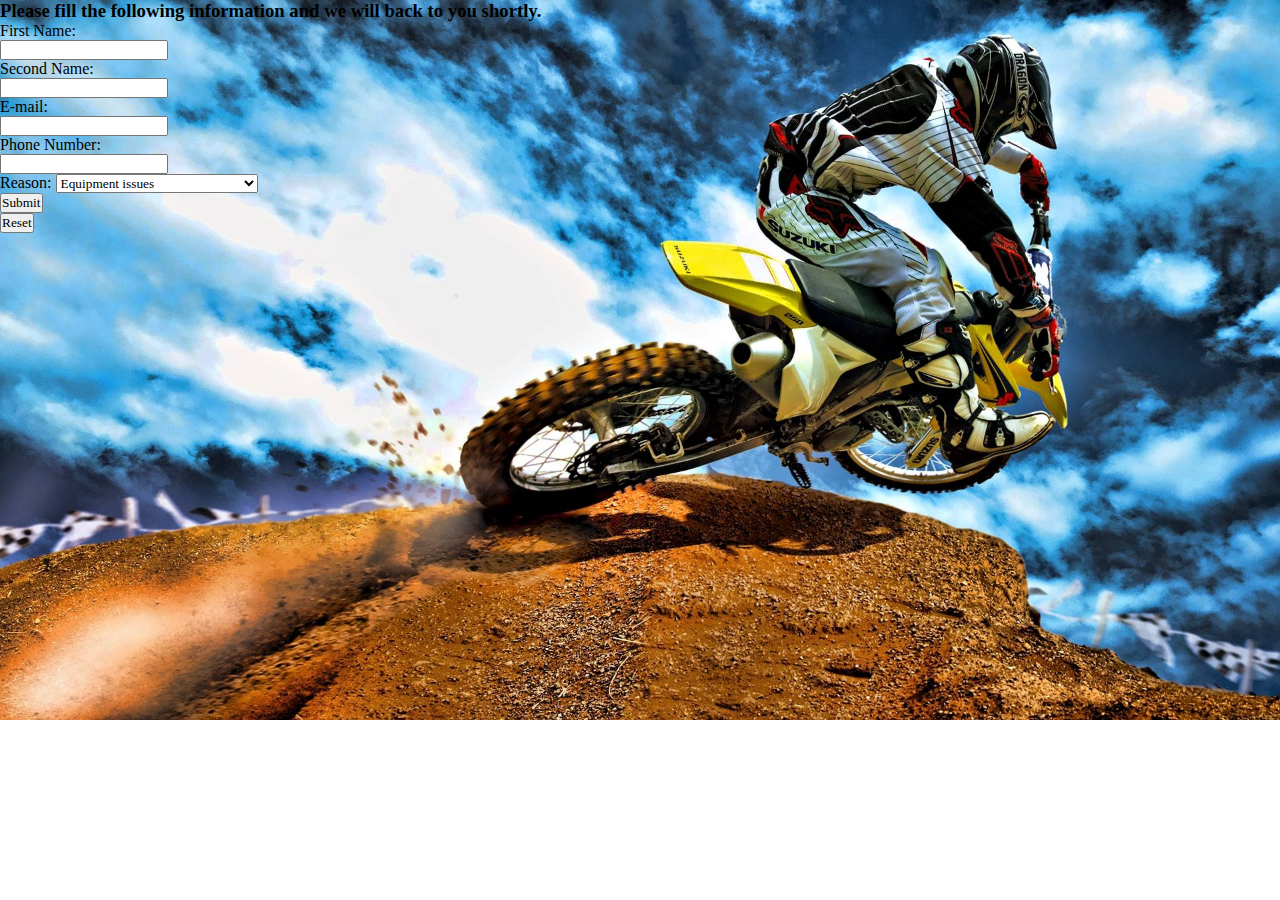
<file: motorcycles/contactUs.html>
<!DOCTYPE html>
<html lang="en">
  <head>
    <meta charset="UTF-8" />
    <meta http-equiv="X-UA-Compatible" />
    <meta name="viewport" content="width=device-width, initial-scale=1.0" />
    <link rel="stylesheet" href="contactUsStyle.css" />
    <title>Document</title>
  </head>
  <body>
    <div id="form">
      <form action="">
        <form action="">
          <div>
            <h3>
              Please fill the following information and we will back to you
              shortly.
            </h3>
            <div>
              <label for="firstName">First Name:</label>
              <input type="text" name="FirstName" id="firstName" required />
            </div>
            <div>
              <label for="secondName">Second Name:</label>
              <input type="text" name="secondName" id="secondName" required />
            </div>
            <div>
              <label for="email">E-mail:</label>
              <input type="email" name="email" id="email" required />
            </div>
            <div>
              <label for="phoneNumber">Phone Number:</label>
              <input type="tel" name="phoneNumber" id="phoneNumber" />
            </div>
            <div>
              <label for="reason">Reason:</label>
              <select name="reason" id="reason" required>
                <option value="equipment issues">Equipment issues</option>
                <option value="order">I want to make an order by phone</option>
                <option value="other">Other</option>
              </select>
            </div>
            <div>
              <input
                type="submit"
                value="Submit"
                class="btn"
                onclick="submitMessage()"
              />
              <input type="reset" class="btn" />
            </div>
          </div>
        </form>
      </form>
    </div>
    <script src="contactUs.js"></script>
  </body>
</html>
</file>
<file: motorcycles/contactUsStyle.css>
* {
  margin: 0;
  padding: 0;
  font-family: Georgia, "Times New Roman", Times, serif;
  box-sizing: border-box;
}

body {
  background-image: url("pics/contactUsBackground.jpeg");
  background-size: cover;
  background-repeat: no-repeat;
}

#main {
  display: flex;
  flex-direction: column;
  width: 400px;
  margin-top: 10vw;
  margin-left: 5vw;
}

#box-1 {
  order: 1;
  color: rgb(21, 21, 95);
}

#box-2 {
  background-color: darkkhaki;
  border-radius: 5px;
  order: 2;
  flex-direction: column;
  width: 100%;
}

input {
  display: flex;
}

@media only screen and (max-width: 375px) {
  * {
    font-size: 15px;
  }

  #main {
    display: flex;
    flex-direction: column;
    width: 350px;
  }

  body {
    background-color: black;
    background-image: none;
  }

  #box-1 {
    order: 1;
    color: white;
  }
  #box-2 {
    order: 2;
    flex-direction: column;
  }

  input {
    display: flex;
  }

  #box-3 {
    background-image: url("pics/fox.png");
    background-size: contain;
    background-repeat: no-repeat;
    align-self: center;
    flex-basis: 10rem;
    order: 3;
  }
}
</file>
